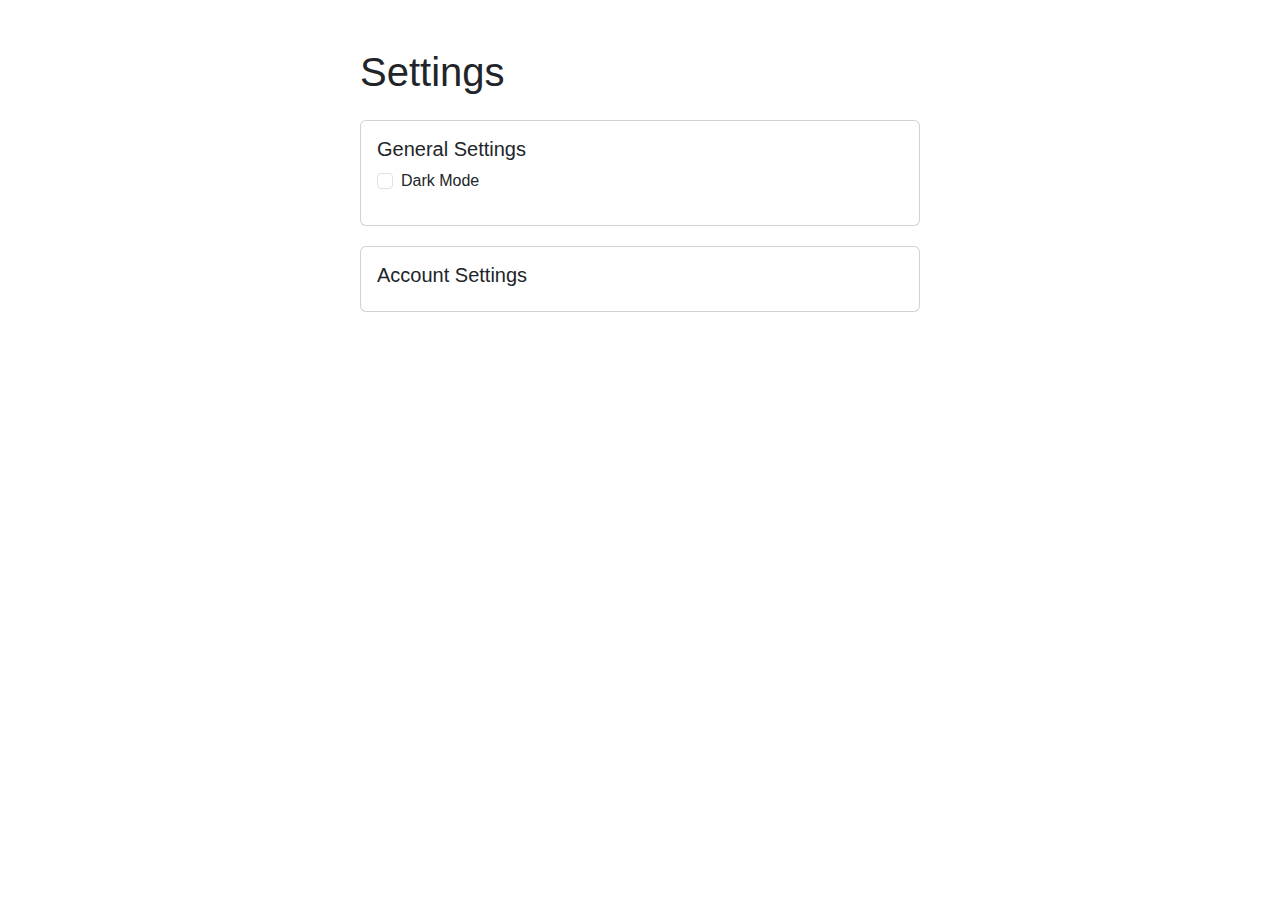
<file: setting.html>
<!DOCTYPE html>
<html lang="en">
<head>
    <meta charset="UTF-8">
    <meta name="viewport" content="width=device-width, initial-scale=1.0">
    <title>Settings</title>
    <link rel="stylesheet" href="https://cdn.jsdelivr.net/npm/bootstrap@5.3.3/dist/css/bootstrap.min.css">
    <link rel="stylesheet" href="https://cdn.jsdelivr.net/npm/bootstrap-icons@1.11.3/font/bootstrap-icons.min.css">
    <link rel="stylesheet" href="./setting.css">
</head>
<body>
    <div class="container mt-5">
        <h1 class="mb-4">Settings</h1>
        <div class="card">
            <div class="card-body">
                <h5 class="card-title">General Settings</h5>
                <div class="form-check mb-3">
                    <input class="form-check-input" type="checkbox" id="darkModeToggle">
                    <label class="form-check-label" for="darkModeToggle">Dark Mode</label>
                </div>
                <!-- Add more general settings options here -->
            </div>
        </div>
        <div class="card mt-3">
            <div class="card-body">
                <h5 class="card-title">Account Settings</h5>
                
            </div>
        </div>
    </div>
    <script src="https://cdn.jsdelivr.net/npm/bootstrap@5.3.3/dist/js/bootstrap.bundle.min.js"></script>
    <script src="./setting.js"></script>
</body>
</html>
</file>
<file: setting.css>
/* Global Styles */
body {
    font-family: Arial, sans-serif;
}

.container {
    max-width: 600px;
    margin: 0 auto;
    padding: 0 20px;
}

.card {
    margin-bottom: 20px;
}

/* Dark Mode Styles */
.dark-mode {
    background-color: #333;
    color: #fff;
}

/* Add your custom styles for the settings page here */
</file>
